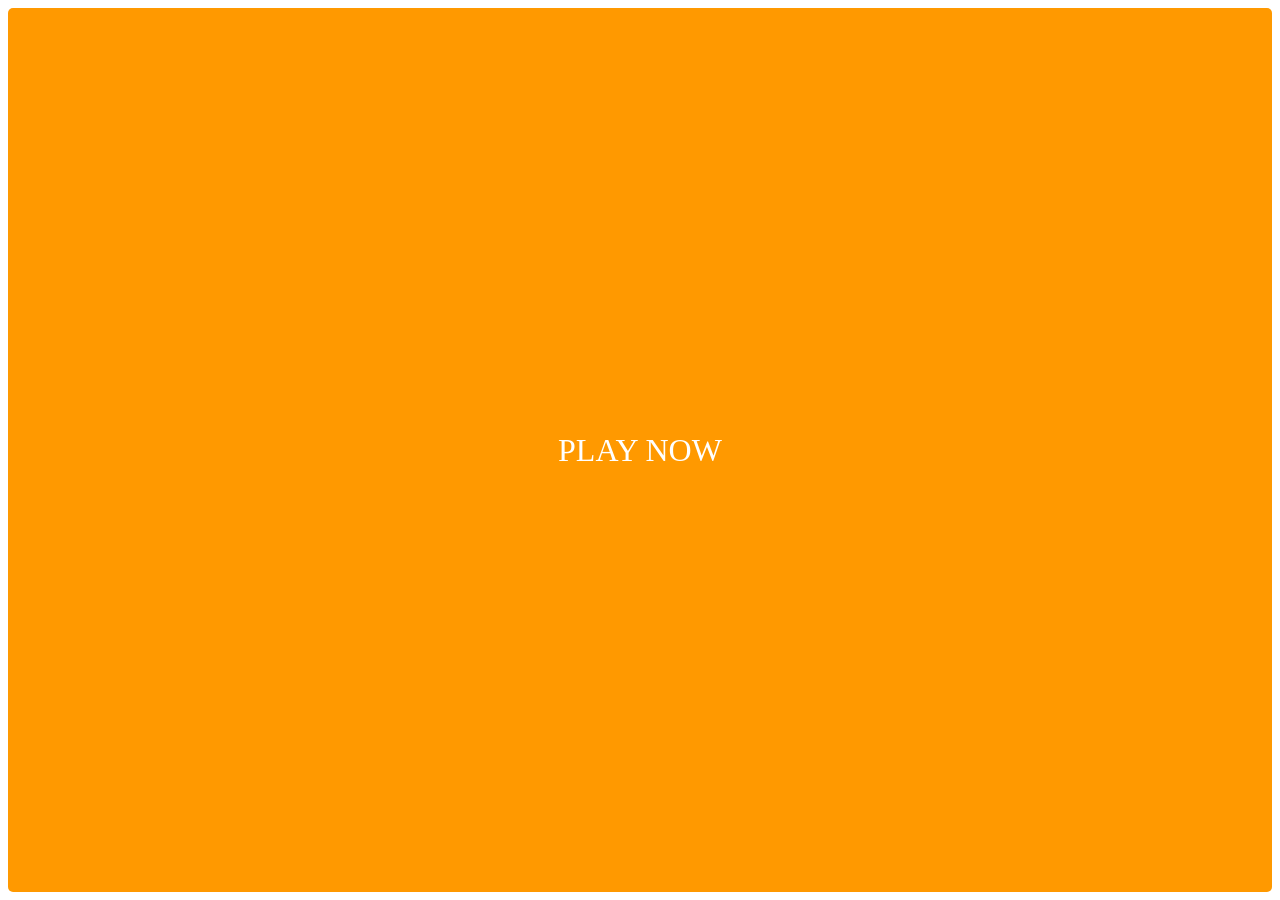
<file: slither/index.html>
<html><head><base href="https://1565333792-atari-embeds.googleusercontent.com/embeds/46a3603ea26c5f8cea5f0414aca1b331/inner-frame-minified.html?jsh=m%3B%2F_%2Fscs%2Fabc-static%2F_%2Fjs%2Fk%3Dgapi.lb.en.zhTT8Br0Ho8.O%2Fd%3D1%2Frs%3DAHpOoo-7LeULGjNQZRvhdu3G71akb6JY6A%2Fm%3D__features__" target="_blank"></head><body><div id="fr" data="&lt;iframe width=&quot;100%&quot; height=&quot;100%&quot; src=&quot;https://script.google.com/macros/s/AKfycbwXhPAppqZUy69d6b26B3Z6daQdZmzPsiaSsywQseSBMh94FLNnVTmupJqtonwt9oaQLw/exec&quot; frameborder=&quot;0&quot; allowfullscreen&gt;&lt;/iframe&gt;">
</div><button class="c-button" type="button" onclick="PlayTo(this)">PLAY NOW</button>

<style>
.c-button {
  min-width: 100%;
  font-family: inherit;
  appearance: none;
  border: 0;
  border-radius: 5px;
  background: #ff9900;
  color: #fff;
  padding: 0px 46px;
  font-size: 32px;
  cursor: pointer;
}

.c-button:hover {
  background: #ff8800;
}

.c-button:focus {
  outline: none;
  box-shadow: 0 0 0 4px #cbd6ee;
}
  
 .c-button {
    display: flex;
    align-items: center;
    justify-content: center;
    height: 100%;
}

</style>

<script>
function PlayTo(sel){
  var div = sel.previousSibling;
  div.innerHTML=div.getAttribute('data');
  sel.style.display = "none";
}
</script></body></html>
</file>
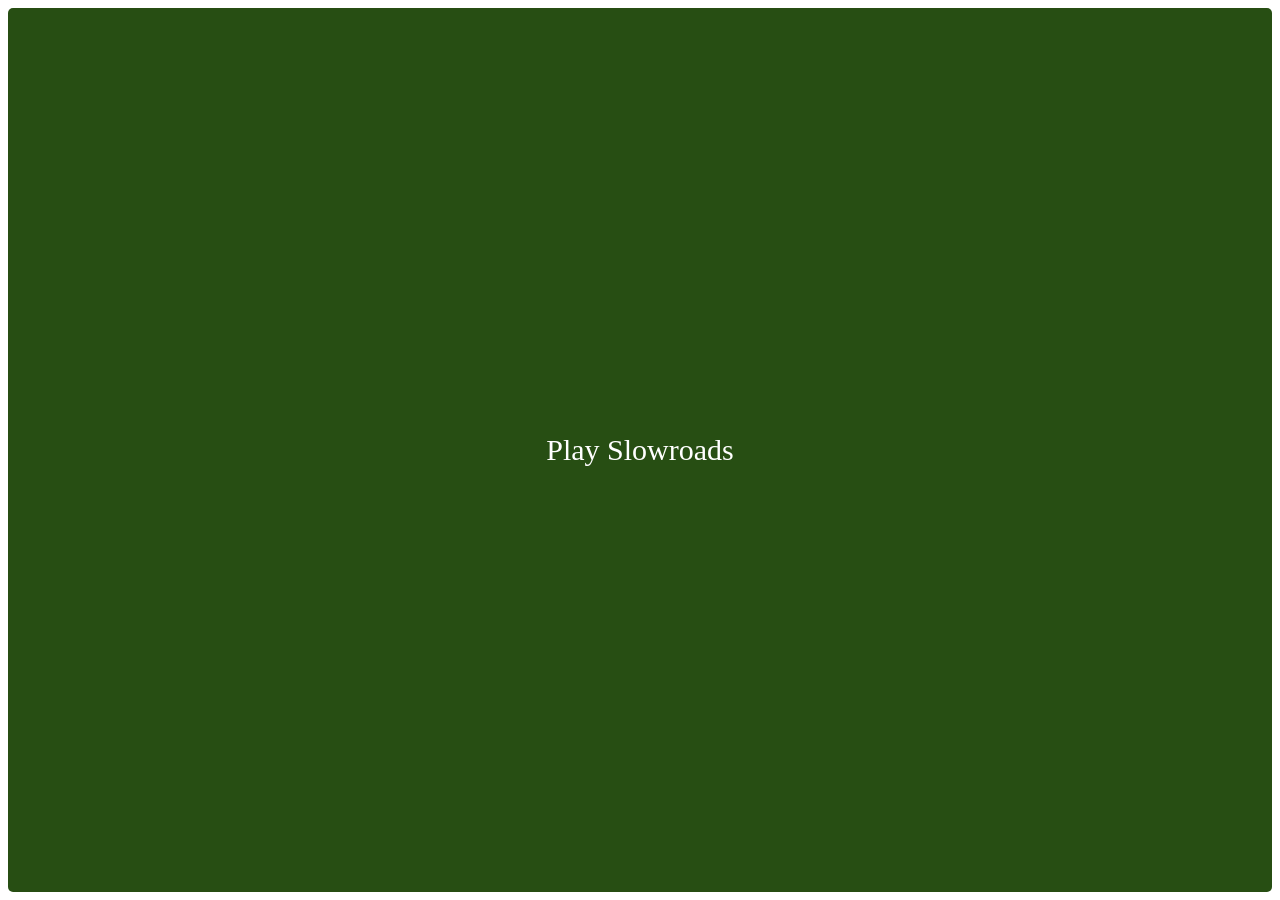
<file: slowroads/index.html>
<body><div id="fr" data="&lt;iframe width=&quot;100%&quot; height=&quot;100%&quot; src=&quot;https://script.google.com/macros/s/AKfycbzqDA2SnuVZ3DRelxxbUxSV9Z1RJz_gQfDRx06WUpgppWgrdDEErtZ1Lev9O6j2w9ioBQ/exec&quot; frameborder=&quot;0&quot; allowfullscreen&gt;&lt;/iframe&gt;">
</div><button class="c-button" type="button" onclick="PlayTo(this)">Play Slowroads</button>
<style>
.c-button {
  min-width: 100%;
  font-family: fantasy;
  appearance: auto;
  border: 0;
  border-color: #fff;
  border-radius: 5px;
  background: #274e13;
  color: #fff;

  font-size: 30px;
  cursor: pointer;
}

.c-button:hover {
  background: #6aa84f;
}

.c-button:focus {
  outline: none;
  box-shadow: 0 0 0 4px #cbd6ee;
}
  
 .c-button {
    display: flex;
    align-items: center;
    justify-content: center;
    height: 100%;
}

</style>

<script>
function PlayTo(sel){
  var div = sel.previousSibling;
  div.innerHTML=div.getAttribute('data');
  sel.style.display = "none";
}
</script></body>
</file>
